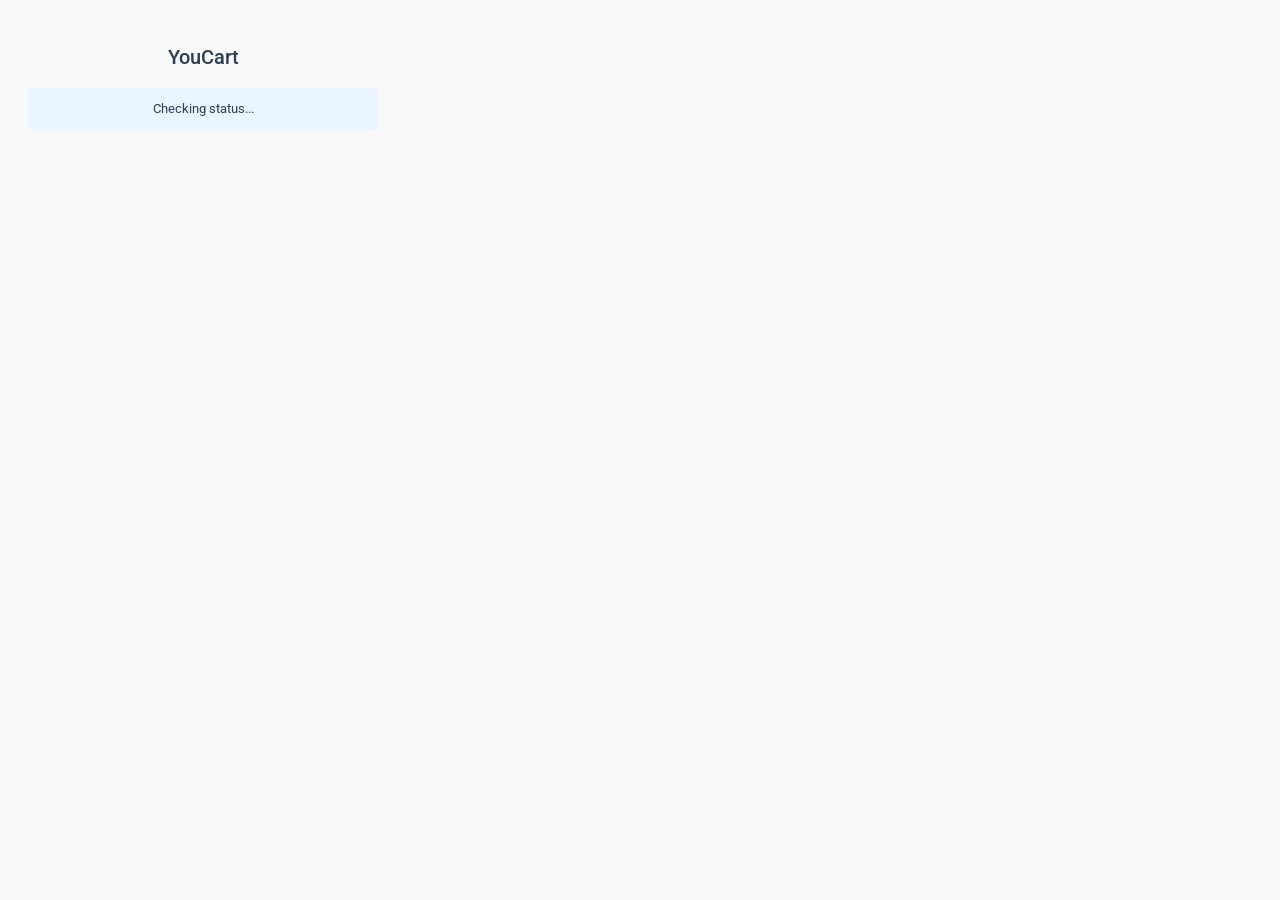
<file: chrome-extension/popup.html>
<!DOCTYPE html>
<html>
<head>
    <title>YouCart</title>
    <link rel="stylesheet" type="text/css" href="style.css">
    <!-- The @import in style.css will handle the font, or it can be linked here if preferred -->
</head>
<body>
    <h1>YouCart</h1> <!-- Simplified Title -->
    <div id="status-messages">Loading...</div> <!-- Moved status messages up, will be styled -->

    <div id="auth-section">
        <button id="loginBtn">Login with Kroger</button>
    </div>

    <div id="location-section" style="display:none;">
        <input type="text" id="zipCode" placeholder="Enter 5-digit ZIP Code">
        <button id="searchLocationsBtn">Search Stores</button>
        <!-- Changed div to select for dropdown -->
        <select id="locationsDropdown" style="display:none;"></select>
        <!-- Save Location button is removed as selection now implies saving -->
    </div>

    <div id="current-location-display" style="display: none;"> <!-- Styling handled by CSS -->
        <strong>Current Store:</strong> <span id="selectedLocationName">None selected</span>
    </div>

    <div id="youtube-section" style="display:none;">
        <button id="analyzeVideoBtn">Analyze YouTube Video</button>
    </div>

    <div id="ingredients-section" style="display:none;">
        <h2>Ingredients Found</h2>
        <ul id="ingredientsList"></ul>
        <div id="selection-controls" style="display:none;">
            <button id="selectAllBtn">Select All</button>
            <button id="deselectAllBtn">Deselect All</button>
        </div>
        <button id="addToCartBtn" style="display:none;">Add Selected to Cart</button>
    </div>

    <!-- New section for displaying cart results -->
    <div id="cart-results-section" style="display:none;">
        <h3>Cart Update Summary</h3>
        <h4>Skipped (Not Found/Error):</h4>
        <ul id="skippedItemsList">
            <!-- Items skipped will be populated here -->
        </ul>
        <button id="goToCartBtn" style="display:none; margin-top: 15px;">Go to Kroger Cart</button> <!-- Initially hidden -->
    </div>

    <script src="popup.js"></script>
</body>
</html>
</file>
<file: chrome-extension/style.css>
/* Import a neat font from Google Fonts */
@import url('https://fonts.googleapis.com/css2?family=Roboto:wght@300;400;500;700&display=swap');

body {
    font-family: 'Roboto', Arial, sans-serif; /* Professional font */
    width: 350px; /* Slightly wider for better spacing */
    padding: 20px;
    font-size: 14px;
    line-height: 1.6;
    color: #333; /* Dark grey for text, good contrast */
    background-color: #f9f9f9; /* Light grey background */
}

h1 {
    font-size: 20px;
    font-weight: 500;
    color: #2c3e50; /* Dark blue/grey for headings */
    margin-bottom: 15px;
    text-align: center;
}

h2 {
    font-size: 16px;
    font-weight: 500;
    color: #34495e; /* Slightly lighter blue/grey */
    margin-top: 20px;
    margin-bottom: 10px;
    border-bottom: 1px solid #ecf0f1; /* Light separator */
    padding-bottom: 5px;
}

button {
    padding: 10px 15px;
    background-color: #3498db; /* Professional blue */
    color: white;
    border: none;
    border-radius: 5px;
    cursor: pointer;
    margin-top: 10px;
    margin-bottom: 10px;
    font-size: 14px;
    font-weight: 500;
    transition: background-color 0.3s ease;
    width: 100%; /* Make buttons full width for consistency */
    box-sizing: border-box;
}

button:hover {
    background-color: #2980b9; /* Darker blue on hover */
}

button:disabled {
    background-color: #bdc3c7; /* Grey for disabled state */
    cursor: not-allowed;
}

input[type="text"], select#locationsDropdown { /* Style select dropdown similarly */
    padding: 10px;
    border: 1px solid #bdc3c7; /* Softer border color */
    border-radius: 5px;
    width: 100%;
    box-sizing: border-box;
    margin-bottom: 10px;
    font-size: 14px;
}

select#locationsDropdown {
    appearance: none; /* Remove default system appearance */
    background-image: url('data:image/svg+xml;charset=US-ASCII,%3Csvg%20xmlns%3D%22http%3A//www.w3.org/2000/svg%22%20width%3D%22292.4%22%20height%3D%22292.4%22%3E%3Cpath%20fill%3D%22%23007CB2%22%20d%3D%22M287%2069.4a17.6%2017.6%200%200%200-13-5.4H18.4c-5%200-9.3%201.8-12.9%205.4A17.6%2017.6%200%200%200%200%2082.2c0%205%201.8%209.3%205.4%2012.9l128%20127.9c3.6%203.6%207.8%205.4%2012.8%205.4s9.2-1.8%2012.8-5.4L287%2095c3.5-3.5%205.4-7.8%205.4-12.8%200-5-1.9-9.2-5.5-12.8z%22/%3E%3C/svg%3E');
    background-repeat: no-repeat;
    background-position: right 10px center;
    background-size: 12px;
    padding-right: 30px; /* Make space for arrow */
}


#ingredientsList {
    list-style-type: none;
    padding-left: 0;
}

#ingredientsList li {
    padding: 8px 5px;
    border-bottom: 1px solid #ecf0f1; /* Light separator for items */
    display: flex;
    align-items: center;
}

#ingredientsList li:last-child {
    border-bottom: none;
}

#ingredientsList input[type="checkbox"] {
    margin-right: 10px;
    width: 16px; /* Custom checkbox size */
    height: 16px;
    cursor: pointer;
}

#ingredientsList label {
    font-size: 14px;
    color: #555;
}


#status-messages {
    margin-top: 15px;
    padding: 10px;
    border-radius: 5px;
    font-size: 13px;
    text-align: center;
    border: 1px solid transparent; /* Prepare for status-specific borders */
}

.status-info { /* General info style */
    background-color: #eaf5ff;
    border-color: #aed6f1;
    color: #2c3e50;
}

.status-success {
    background-color: #d4edda; /* Greenish for success */
    border-color: #c3e6cb;
    color: #155724;
}

.status-error {
    background-color: #f8d7da; /* Reddish for error */
    border-color: #f5c6cb;
    color: #721c24;
}

/* Current Location Display */
#current-location-display {
    margin-top: 15px;
    padding: 10px;
    background-color: #e9ecef; /* Light grey background */
    border-radius: 5px;
    font-size: 13px;
    text-align: center;
    border: 1px solid #ced4da;
}
#current-location-display strong {
    color: #495057;
}


/* Results Section Styling */
#cart-results-section {
    margin-top: 20px;
    padding: 15px;
    background-color: #ffffff;
    border: 1px solid #e0e0e0;
    border-radius: 5px;
    display: none; /* Initially hidden */
}

#cart-results-section h3 {
    font-size: 15px;
    color: #34495e;
    margin-top: 0;
    margin-bottom: 10px;
}

#cart-results-section ul {
    list-style-type: none;
    padding-left: 0;
    margin-bottom: 10px;
}

#cart-results-section ul li {
    padding: 5px 0;
    font-size: 13px;
    border-bottom: 1px dashed #eee;
}
#cart-results-section ul li:last-child {
    border-bottom: none;
}

/* Styling for .added-item removed as it's no longer used. */

#cart-results-section .skipped-item {
    color: #e74c3c; /* Red for skipped items */
}
#cart-results-section .skipped-reason {
    font-style: italic;
    color: #7f8c8d; /* Grey for reason */
    margin-left: 5px;
    font-size: 0.9em;
}

#goToCartBtn {
    background-color: #2ecc71; /* Green color for go to cart */
    font-weight: bold;
}
#goToCartBtn:hover {
    background-color: #27ae60; /* Darker green on hover */
}


/* Hide sections by default, JS will show them */
#location-section,
#youtube-section,
#ingredients-section,
#current-location-display,
#selection-controls,
#addToCartBtn,
#cart-results-section { /* Ensure cart-results-section is hidden by default if not already explicitly set by JS early on */
    display: none;
}
</file>
